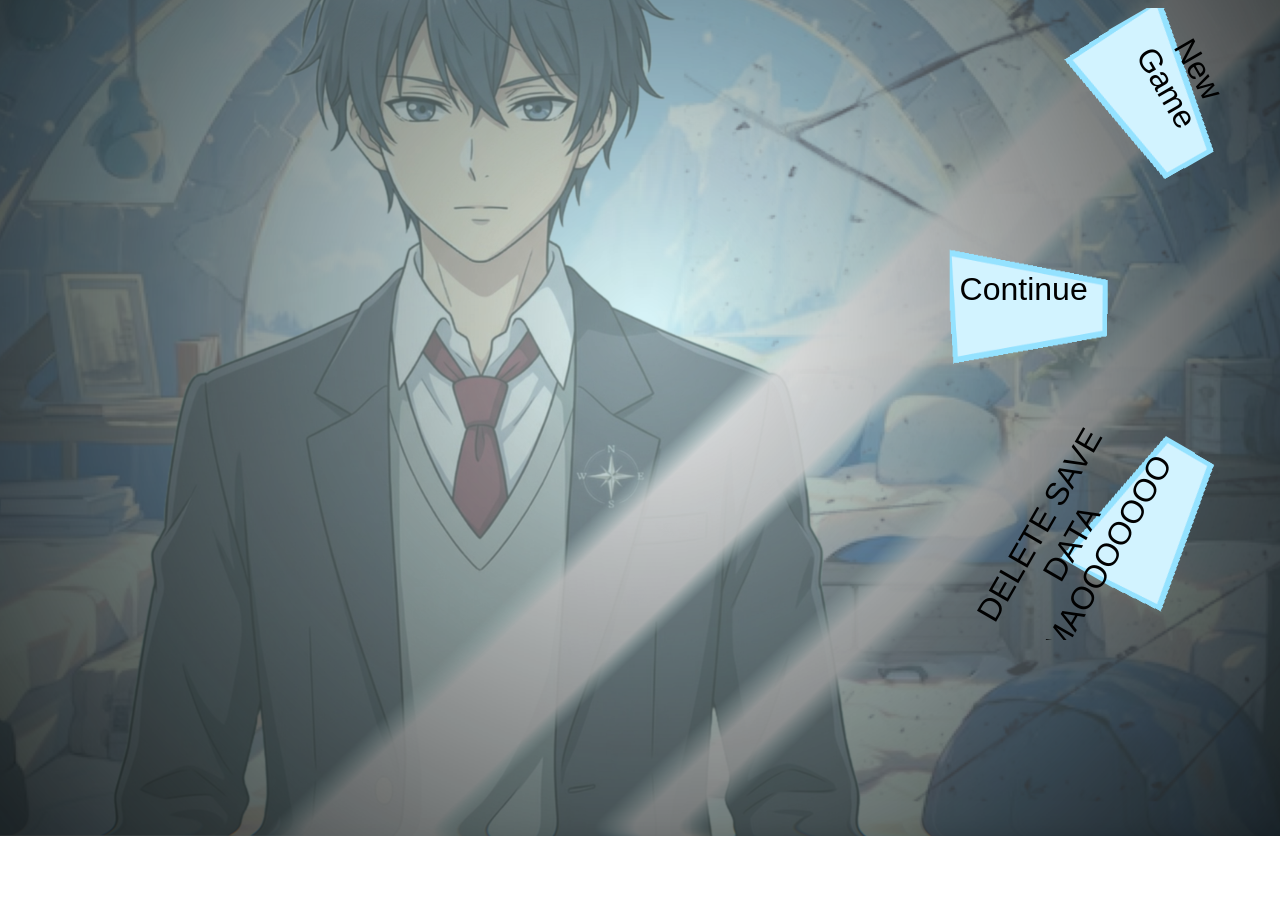
<file: index.html>
<!DOCTYPE html>
<html id="html" lang="en">

<head>
    <meta charset="UTF-8">
    <meta name="viewport" content="width=device-width, initial-scale=1.0">
    <title>Reflection</title>
    <link rel="stylesheet" href="style.css">
    <link rel="preload" as="image" href="Assets/">
</head>

<body>
    <div id="menu-option-container">
        <div class="menu-options">
            <button class="menu-option" onclick="localStorage.clear()">DELETE SAVE DATA LMAOOOOOOO</button>
            <button class="menu-option" onclick="window.location.href = 'dialogue.html'">Continue</button>
            <button class="menu-option">New Game</button>
        </div>
    </div>
    </div>
</body>

</html>
</file>
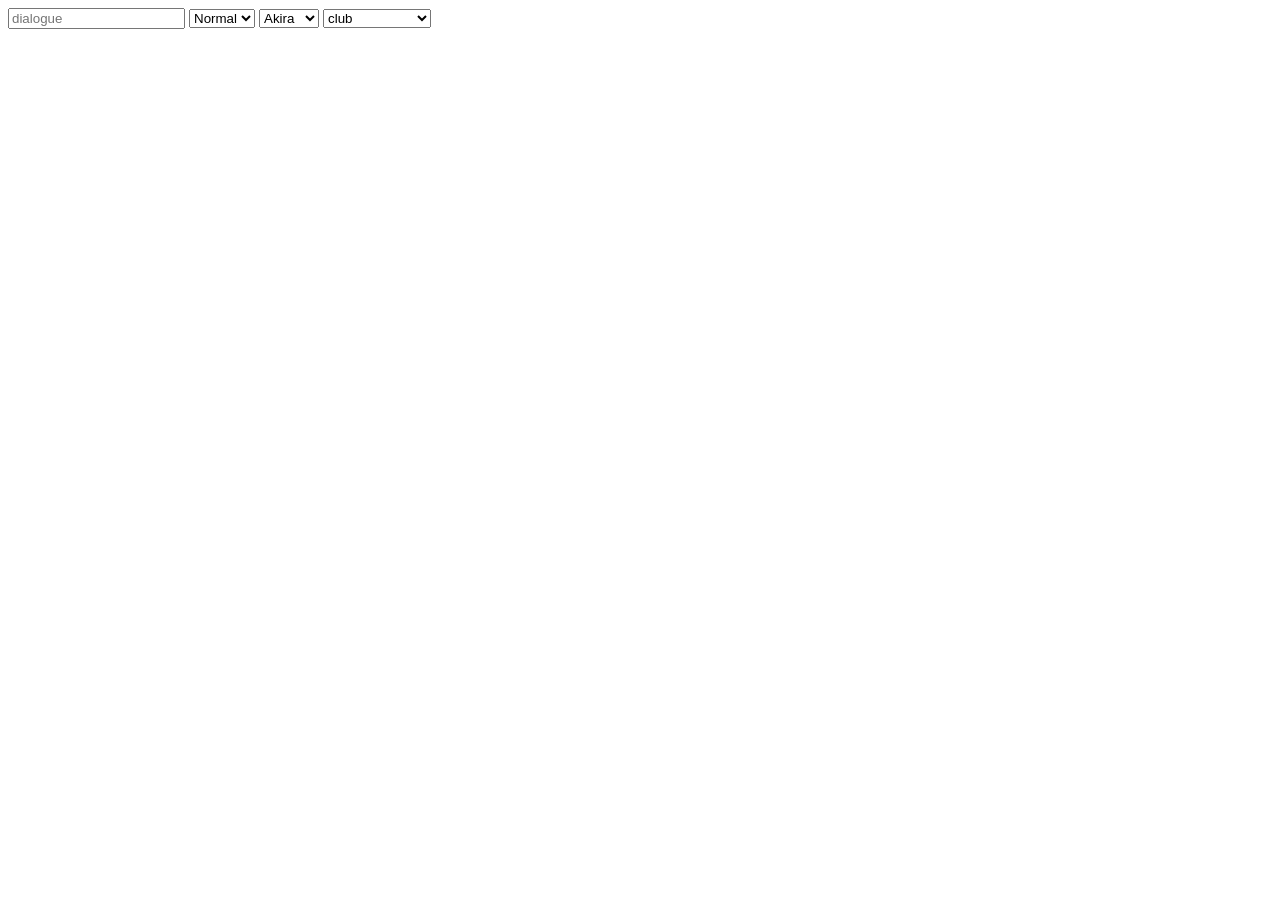
<file: dialoguebuilder.html>
<!DOCTYPE html>
<html lang="en">
<head>
    <meta charset="UTF-8">
    <meta name="viewport" content="width=device-width, initial-scale=1.0">
    <title>Document</title>
</head>
<body>
    <input type="text" id="inputField" placeholder="dialogue">
    <select id="typeSelect">
        <option value="normal">Normal</option>
        <option value="internal-text">internal</option>
    </select>
    <select id="speakerSelect">
        <option value="Akira">Akira</option>
        <option value="Momo">Momo</option>
        <option value="Sadie">Sadie</option>
    </select>
    <select id="locationSelect">
        <option value="club">club</option>
        <option value="room">room</option>
        <option value="hallways">hallways</option>
        <option value="train">train</option>
        <option value="trainstation">train station</option>
        <option value="kitchen">kitchen</option>
        <option value="outsideschool">outside school</option>
    </select>
</body>
<script>
    let inputField = document.getElementById('inputField');
    let typeSelect = document.getElementById('typeSelect');
    let speakerSelect = document.getElementById('speakerSelect');
    let locationSelect = document.getElementById('locationSelect');
    let dialogue = [];

    document.addEventListener('keydown', function(event) {
        if (event.key === 'Enter') {
            let dialogueEntry = {
                dialogue: inputField.value,
                type: typeSelect.value,
                person: speakerSelect.value,
                location: locationSelect.value
            };
            dialogue.push(dialogueEntry);
            console.log(dialogue);
            inputField.value = '';
        }
        console.log(dialogue.toString());
    });
</script>
</html>
</file>
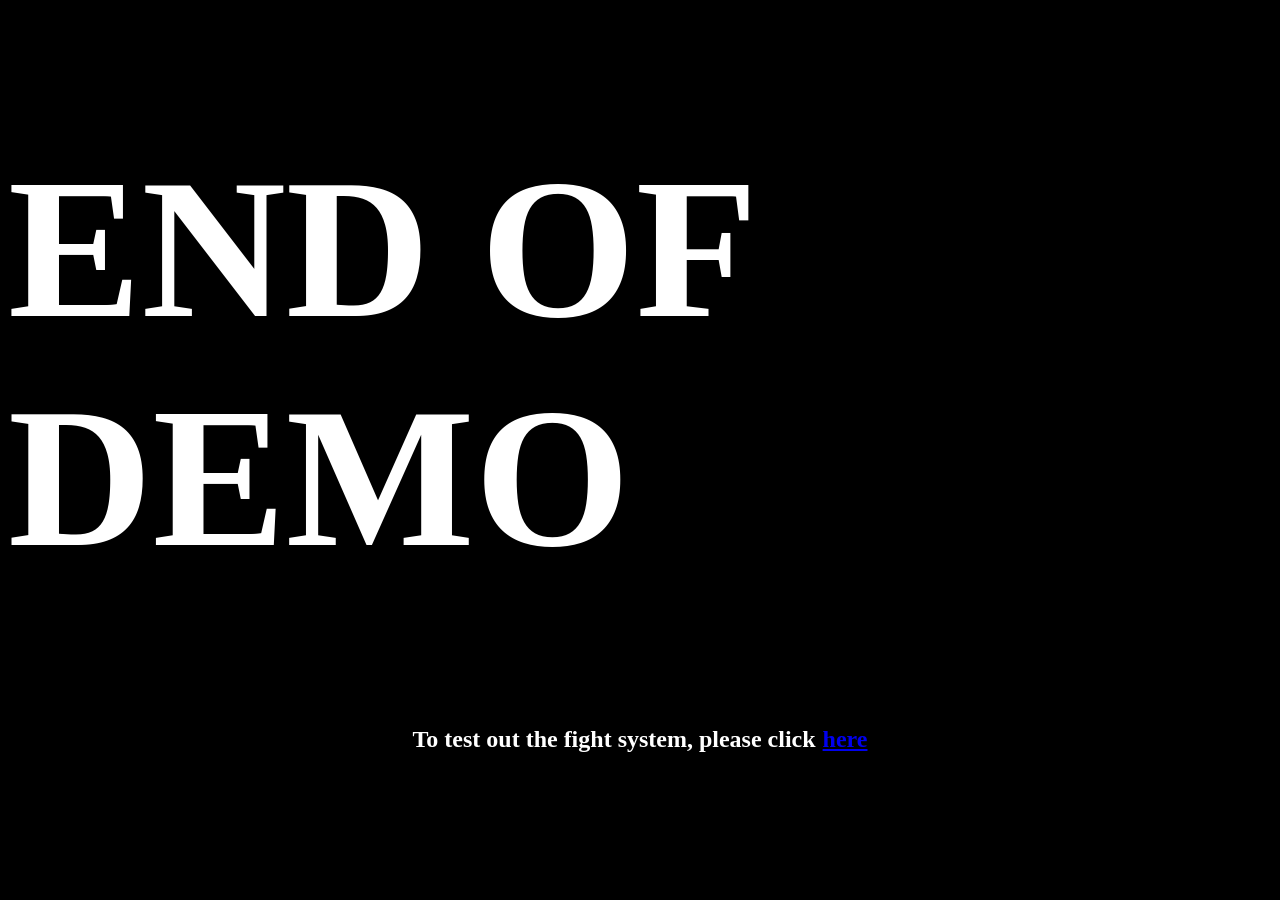
<file: endofdemo.html>
<!DOCTYPE html>
<html lang="en" style="background-color:black; color:white;">
<head>
    <meta charset="UTF-8">
    <meta name="viewport" content="width=device-width, initial-scale=1.0">
    <title>Thanks for Playing!</title>
</head>
<body>
    <h1 style="display:flex; align-items:center; justify-content:center; font-size:200px">END OF DEMO</h1>
    <h2 style="display:flex; align-items:center; justify-content:center; gap: 7px;">To test out the fight system, please click <a href="fight.html">here</a></h2>
</body>
</html>
</file>
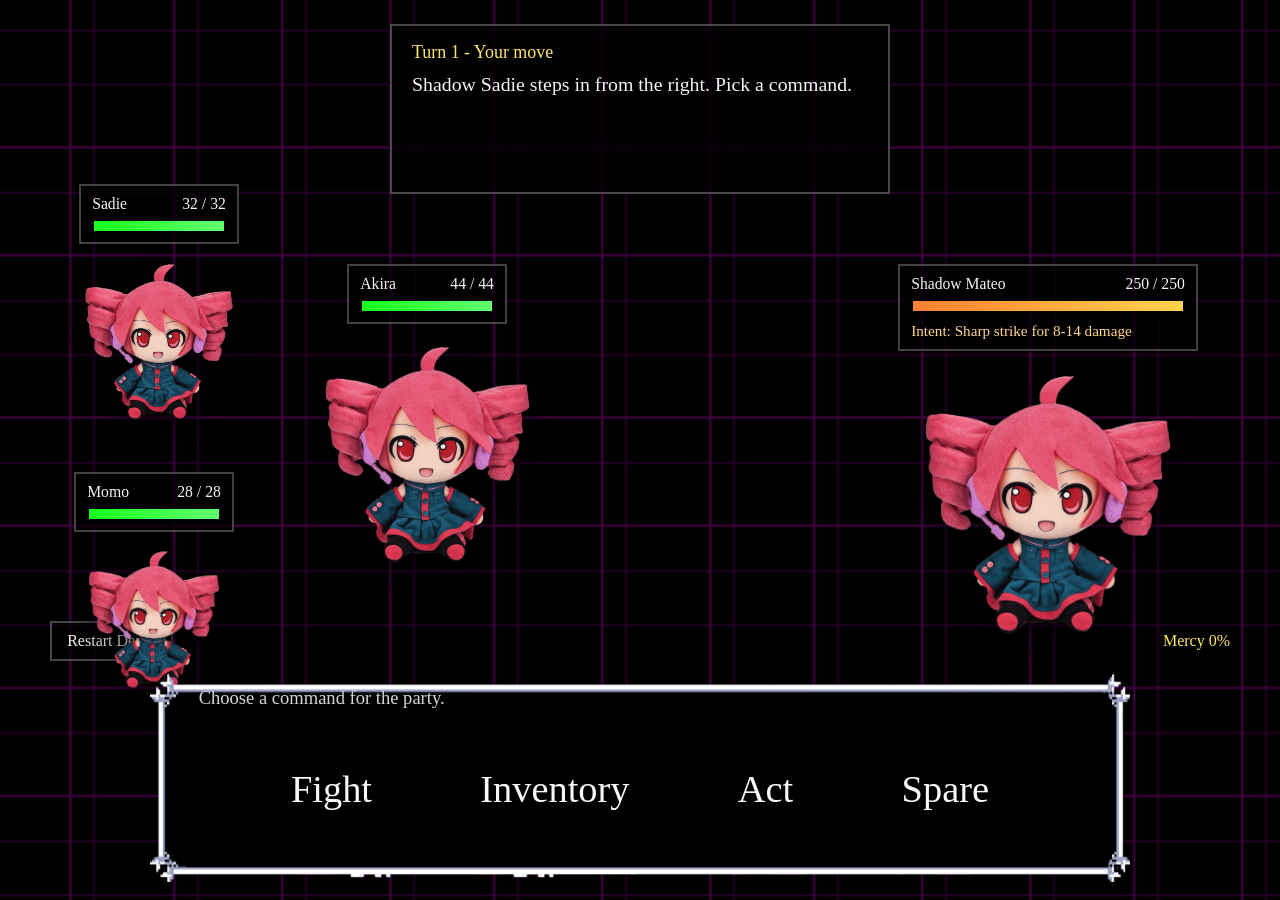
<file: fight.html>
<!DOCTYPE html>
<html lang="en">

<head>
    <meta charset="UTF-8">
    <meta name="viewport" content="width=device-width, initial-scale=1.0">
    <title>Battle Screen</title>
    <link rel="stylesheet" href="fight.css">
</head>
<audio id="battleMusic" src="Assets/Music/THE WORLD REVOLVING 4.mp3" autoplay loop></audio>
<body>
    <main class="fight-screen">
        <section class="battlefield">
            <section class="battle-panel">
                <p class="turn-label" id="turnLabel">Turn 1 - Your move</p>
                <p class="battle-message" id="battleMessage">Shadow Sadie steps in. Pick a command.</p>
                <div class="battle-log" id="battleLog"></div>
            </section>

            <div class="combatant leader" id="combatant-sadie">
                <div class="combatant-card">
                    <div class="combatant-header">
                        <span class="combatant-name">Sadie</span>
                        <span class="combatant-hp" id="hp-sadie">32 / 32</span>
                    </div>
                    <div class="health-track">
                        <div class="health-fill" id="bar-sadie"></div>
                    </div>
                </div>
                <img src="Assets/Dialogue/mom/happyo.png" alt="Sadie">
            </div>

            <div class="combatant hero" id="combatant-akira">
                <div class="combatant-card">
                    <div class="combatant-header">
                        <span class="combatant-name">Akira</span>
                        <span class="combatant-hp" id="hp-akira">44 / 44</span>
                    </div>
                    <div class="health-track">
                        <div class="health-fill" id="bar-akira"></div>
                    </div>
                </div>
                <img src="Assets/Dialogue/mom/happyo.png" alt="Akira">
            </div>

            <div class="combatant ally" id="combatant-momo">
                <div class="combatant-card">
                    <div class="combatant-header">
                        <span class="combatant-name">Momo</span>
                        <span class="combatant-hp" id="hp-momo">28 / 28</span>
                    </div>
                    <div class="health-track">
                        <div class="health-fill" id="bar-momo"></div>
                    </div>
                </div>
                <img src="Assets/Dialogue/mom/happyo.png" alt="Momo">
            </div>

            <div class="combatant boss" id="combatant-enemy">
                <div class="combatant-card enemy-card">
                    <div class="combatant-header">
                        <span class="combatant-name" id="enemyName">Shadow Mateo</span>
                        <span class="combatant-hp" id="hp-enemy">250 / 250</span>
                    </div>
                    <div class="health-track">
                        <div class="health-fill enemy-fill" id="bar-enemy"></div>
                    </div>
                    <p class="enemy-intent" id="enemyIntent">Intent: Sharp strike for 8-14 damage</p>
                </div>
                <img src="Assets/Dialogue/mom/happyo.png" alt="Enemy">
            </div>
        </section>

        <div class="battle-toolbar">
            <button class="secondary-btn" type="button" id="restartButton">Restart Demo</button>
            <div class="mercy-meter">Mercy <span id="mercyValue">0%</span></div>
        </div>

        <section class="menu-stack">
            <div class="battle-box">
                <img src="Assets/Battle/box.png" alt="" class="battle-box-image">
                <div class="battle-box-content">
                    <p class="menu-caption" id="menuCaption">Choose a command for the party.</p>
                    <nav class="battle-menu" aria-label="Battle options">
                        <button class="battle-btn" type="button" data-menu="fight">Fight</button>
                        <button class="battle-btn" type="button" data-menu="inventory">Inventory</button>
                        <button class="battle-btn" type="button" data-menu="act">Act</button>
                        <button class="battle-btn" type="button" data-menu="spare">Spare</button>
                    </nav>
                </div>
            </div>

            <div class="battle-box overlay hidden" id="overlay">
                <img src="Assets/Battle/box.png" alt="" class="battle-box-image">
                <div class="battle-box-content">
                    <div class="overlay-header">
                        <p class="overlay-title" id="overlayTitle">Choose an action</p>
                        <button class="overlay-close" type="button" id="closeOverlayButton">Back</button>
                    </div>
                    <div class="overlay-content" id="overlayContent"></div>
                </div>
            </div>
        </section>
    </main>

    <script src="fight.js"></script>
</body>

</html>
</file>
<file: style.css>
@import url('https://fonts.googleapis.com/css2?family=Libre+Baskerville:ital,wght@0,400..700;1,400..700&display=swap');

html, body {
    max-width: 100%;
    overflow-x: hidden;
    overflow-y: hidden;
}

html{
    background-image: url("Assets/Menu/Background-img.png"), url("Assets/Menu/border_dw_titan_base_0.png");
    background-size: auto auto, 100% 100%;
    background-position: center, center;
    background-repeat: no-repeat, no-repeat;
}


body{
    color:white;
}

#menu-option-container{
    width: 50%;
    aspect-ratio:1 / 1;
    border-radius:100%;
    transform: translateX(140%) translateY(20%)
}
:nth-child(1) { --nth-child: 1 }
:nth-child(2) { --nth-child: 2 }
:nth-child(3) { --nth-child: 3 }


.menu-option{
    left:45%;
    top:45%;
    position:absolute;
    text-align:center;
    display:flex;
    justify-content:flex-end;
    align-items:flex-end;
    width:25%;
    height:30%;
    transform:rotateZ(calc((var(--nth-child))*calc(180/3)*1deg))
            translateY(200%)
            rotateZ(calc((var(--nth-child))*calc(180/3)*-1deg))
            rotateZ(calc((var(--nth-child))*calc(180/3)*1deg))
            rotateZ(-90deg);
}

.menu-option:hover {
    transform:rotateZ(calc((var(--nth-child))*calc(180/3)*1deg))
            translateY(200%)
            rotateZ(calc((var(--nth-child))*calc(180/3)*-1deg))
            rotateZ(calc((var(--nth-child))*calc(180/3)*1deg))
            rotateZ(-90deg)
            scale(1.2);
}

.menu-options{
    width:100%;
    height:50%;
    rotate: -30deg;
}

div .menu-options .menu-option p{
    position: absolute;
  transform: translate(-50%, -50%);
  font-size: 2em;
  color: black;
}

button{
    background-image: url("Assets/Menu/option-background.gif");
    background-size: 100% 100%;
    background-repeat: no-repeat;
    background-color: transparent;
    border:none;
    cursor: pointer;
    color: black;
    font-size: 32px;
    padding: 1.9em 20px;
}

html, body {
    font-family: 'Libre Baskerville', serif;
}
</file>
<file: fight.css>
* {
  box-sizing: border-box;
}

html,
body {
  width: 100%;
  min-height: 100%;
  margin: 0;
}

body {
  overflow: hidden;
  background: #000 url("Assets/Battle/battleround.gif") center center / 320px auto repeat;
  color: #f5f5f5;
}
@font-face {
    font-family: 'Libre Baskerville';
    font-style: normal;
    font-weight: 400 700;
    font-display: swap;
    src: url(https://fonts.gstatic.com/s/librebaskerville/v24/kmKnZrc3Hgbbcjq75U4uslyuy4kn0qNZaxM.woff2) format('woff2');
    unicode-range: U+0000-00FF, U+0131, U+0152-0153, U+02BB-02BC, U+02C6, U+02DA, U+02DC, U+0304, U+0308, U+0329, U+2000-206F, U+20AC, U+2122, U+2191, U+2193, U+2212, U+2215, U+FEFF, U+FFFD;
}

button {
  font: inherit;
}

.fight-screen {
  position: relative;
  min-height: 100vh;
  padding: 1.5rem clamp(1rem, 3vw, 2.5rem) 1.25rem;
}

.battlefield {
  position: relative;
  width: min(1180px, 100%);
  height: min(66vh, 760px);
  margin: 0 auto;
}

.battle-panel {
  position: absolute;
  top: 0;
  left: 50%;
  width: min(500px, 44vw);
  min-height: 170px;
  transform: translateX(-50%);
  padding: 1rem 1.25rem;
  border: 2px solid rgba(255, 255, 255, 0.28);
  background: rgba(0, 0, 0, 0.68);
  backdrop-filter: blur(2px);
}

.turn-label,.battle-message, .menu-caption, .overlay-title, .enemy-intent, .mercy-meter, .combatant-name, .combatant-hp, .battle-log-entry, .secondary-btn {
  margin: 0;
}

.turn-label {
  color: #ffe66a;
  font-size: clamp(1rem, 1.4vw, 1.3rem);
}

.battle-message {
  margin-top: 0.5rem;
  min-height: 2.5em;
  font-size: clamp(1rem, 1.55vw, 1.35rem);
  line-height: 1.35;
}

.battle-log {
  display: grid;
  gap: 0.3rem;
  margin-top: 0.7rem;
  color: #d7d7d7;
  font-size: 0.95rem;
}

.battle-log-entry {
  opacity: 0.92;
}

.combatant {
  position: absolute;
  display: flex;
  flex-direction: column;
  align-items: center;
  gap: 0.8rem;
  transition: transform 0.2s ease, opacity 0.2s ease;
}

.combatant img {
  display: block;
  object-fit: contain;
  user-select: none;
  pointer-events: none;
  filter: drop-shadow(0 12px 12px rgba(0, 0, 0, 0.55));
  transition: transform 0.18s ease, filter 0.18s ease, opacity 0.18s ease;
}

.combatant-card {
  min-width: 160px;
  padding: 0.55rem 0.7rem;
  border: 2px solid rgba(255, 255, 255, 0.26);
  background: rgba(0, 0, 0, 0.72);
}

.combatant-header {
  display: flex;
  align-items: center;
  justify-content: space-between;
  gap: 0.75rem;
  margin-bottom: 0.4rem;
  font-size: 0.98rem;
}

.health-track {
  width: 100%;
  height: 14px;
  overflow: hidden;
  border: 2px solid #000;
  background: #4f1111;
}

.health-fill {
  width: 100%;
  height: 100%;
  background: linear-gradient(90deg, #16ff1b 0%, #62ff6f 100%);
  transition: width 0.28s ease;
}

.enemy-fill {
  background: linear-gradient(90deg, #ff8031 0%, #ffd34d 100%);
}

.combatant.is-active img {
  transform: translateY(-6px);
}

.combatant.is-hit img {
  transform: translateX(-10px);
  filter: drop-shadow(0 0 14px rgba(255, 75, 75, 0.88));
}

.combatant.is-defeated {
  opacity: 0.38;
}

.combatant.is-defeated img {
  filter: grayscale(1) drop-shadow(0 0 0 transparent);
}

.leader {
  top: 10rem;
  left: 1.5rem;
}

.leader img {
  width: clamp(120px, 14vw, 170px);
}

.hero {
  top: 15rem;
  left: 22%;
}

.hero img {
  width: clamp(165px, 19vw, 235px);
}

.ally {
  top: 28rem;
  left: 1.5rem;
}

.ally img {
  width: clamp(115px, 13vw, 150px);
}

.boss {
  top: 15rem;
  right: 2rem;
}

.boss img {
  width: clamp(190px, 22vw, 290px);
}

.enemy-card {
  min-width: min(300px, 32vw);
}

.enemy-intent {
  margin-top: 0.55rem;
  color: #ffd58c;
  font-size: 0.95rem;
}

.battle-toolbar {
  display: flex;
  align-items: center;
  justify-content: space-between;
  width: min(1180px, 100%);
  margin: 0.2rem auto 0.8rem;
  gap: 1rem;
}

.secondary-btn {
  border: 2px solid rgba(255, 255, 255, 0.28);
  background: rgba(0, 0, 0, 0.62);
  color: #f5f5f5;
  padding: 0.55rem 0.95rem;
  cursor: pointer;
}

.secondary-btn:hover, .secondary-btn:focus-visible {
  color: #ffe66a;
  outline: none;
}

.mercy-meter {
  font-size: 1rem;
  color: #ffe66a;
}

.menu-stack {
  position: absolute;
  left: 50%;
  bottom: 1.1rem;
  width: min(980px, calc(100vw - 2rem));
  aspect-ratio: 1022 / 220;
  transform: translateX(-50%);
}

.battle-box {
  position: absolute;
  inset: 0;
}

.battle-box-image {
  position: absolute;
  inset: 0;
  width: 100%;
  height: 100%;
  object-fit: fill;
  user-select: none;
  pointer-events: none;
}

.battle-box-content {
  position: relative;
  z-index: 1;
  width: 100%;
  height: 100%;
  padding: 1rem clamp(1.8rem, 3.8vw, 3.4rem);
}

.menu-caption {
  height: 1.5em;
  color: #d5d5d5;
  font-size: clamp(1rem, 1.45vw, 1.2rem);
}

.battle-menu {
  display: flex;
  align-items: center;
  justify-content: space-evenly;
  width: 100%;
  height: calc(100% - 2rem);
  gap: 1rem;
}

.battle-btn, .overlay-item, .overlay-close {
  border: 0;
  padding: 0;
  background: transparent;
  color: #f8f8f8;
  cursor: pointer;
  transition: color 0.18s ease, transform 0.18s ease, opacity 0.18s ease;
}

.battle-btn {
  font-size: clamp(2rem, 3vw, 3.45rem);
  line-height: 1;
}

.battle-btn:hover, .battle-btn:focus-visible, .battle-btn.active, .overlay-item:hover,.overlay-item:focus-visible, .overlay-close:hover, .overlay-close:focus-visible {
  color: #ffe66a;
  outline: none;
  transform: translateY(-2px);
}

.battle-btn:disabled {
  opacity: 0.35;
  cursor: default;
}

.overlay-item:disabled {
  opacity: 0.35;
  cursor: default;
}

.overlay {
  z-index: 5;
}

.hidden {
  display: none;
}

.overlay-header {
  display: flex;
  align-items: center;
  justify-content: space-between;
  gap: 1rem;
  margin-bottom: 0.35rem;
}

.overlay-title {
  color: #ffe66a;
  font-size: clamp(1.1rem, 1.45vw, 1.28rem);
}

.overlay-close {
  font-size: 1rem;
}

.overlay-content {
  display: grid;
  grid-template-columns: repeat(3, minmax(0, 1fr));
  align-content: start;
  row-gap: 0.8rem;
  column-gap: clamp(1rem, 2vw, 2rem);
  width: 100%;
  height: calc(100% - 2.2rem);
  padding-top: 0.35rem;
}

.overlay-item {
  font-size: clamp(1.4rem, 2vw, 2.2rem);
  text-align: left;
}

.overlay-item small {
  display: block;
  margin-top: 0.2rem;
  color: #bdbdbd;
  font-size: 0.65em;
}
</file>
